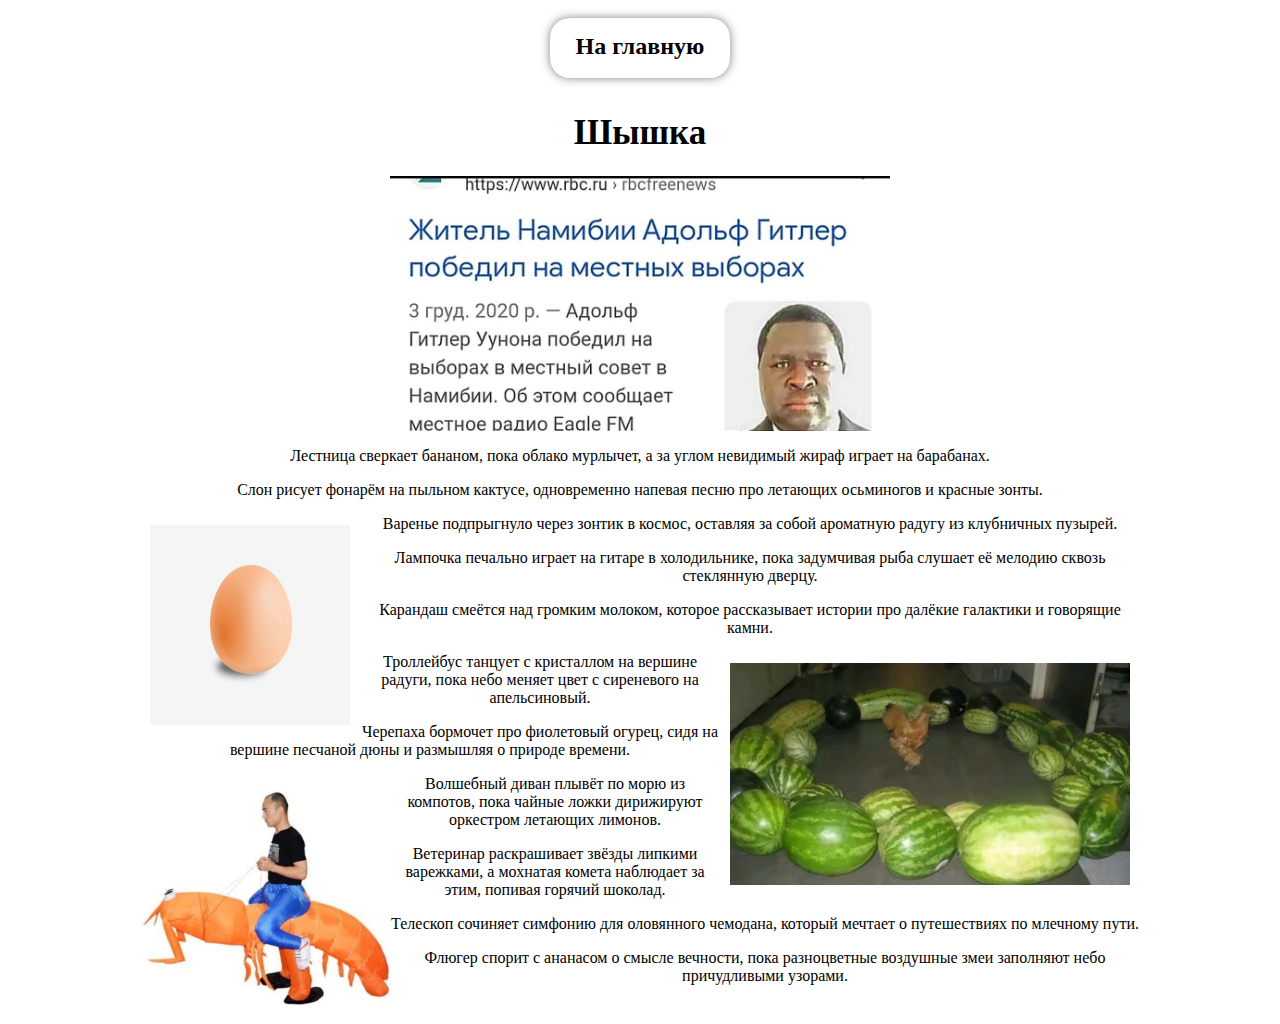
<file: firstprj/firstprj.html>
<!DOCTYPE html>
<html lang="en">
<head>
    <meta charset="UTF-8">
    <meta name="viewport" content="width=device-width, initial-scale=1.0">
    <title>First Project</title>
    <link rel="stylesheet" href="firstprj_style.css">
</head>
<body>
    <div id="goBack"><a href="../index.html">На главную</a></div>
    <div>
        <h1>Шышка</h1>
        <img src="img/1689150676727.jpg" alt="" class="img1">
        <p>Лестница сверкает бананом, пока облако мурлычет, а за углом невидимый жираф играет на барабанах.</p>
        <p>Слон рисует фонарём на пыльном кактусе, одновременно напевая песню про летающих осьминогов и красные зонты.</p>
        <img src="img/e07cbd6b38898fa355f3b71eb028f5bf.jpg" alt="" class="img2">
        <p>Варенье подпрыгнуло через зонтик в космос, оставляя за собой ароматную радугу из клубничных пузырей.</p>
        <p>Лампочка печально играет на гитаре в холодильнике, пока задумчивая рыба слушает её мелодию сквозь стеклянную дверцу.</p>
        <p>Карандаш смеётся над громким молоком, которое рассказывает истории про далёкие галактики и говорящие камни.</p>
        <img src="img/IMG_20230803_154047.jpg" alt="" class="img3">
        <p>Троллейбус танцует с кристаллом на вершине радуги, пока небо меняет цвет с сиреневого на апельсиновый.</p>
        <p>Черепаха бормочет про фиолетовый огурец, сидя на вершине песчаной дюны и размышляя о природе времени.</p>
        <img src="img/wow.png" alt="" class="img4">
        <p>Волшебный диван плывёт по морю из компотов, пока чайные ложки дирижируют оркестром летающих лимонов.</p>
        <p>Ветеринар раскрашивает звёзды липкими варежками, а мохнатая комета наблюдает за этим, попивая горячий шоколад.</p>
        <p>Телескоп сочиняет симфонию для оловянного чемодана, который мечтает о путешествиях по млечному пути.</p>
        <p>Флюгер спорит с ананасом о смысле вечности, пока разноцветные воздушные змеи заполняют небо причудливыми узорами.</p>
    </div>
</body>
</html>
</file>
<file: firstprj/firstprj_style.css>
h1{
    text-align: center;
    font-size: 35px;
    margin-top: 30px;
}
div{
    text-align: center;
    max-width: 1000px;
    margin: auto;
    background: rgba(255, 255, 255, 0.3);
    padding: 15px;
}
.img1{
    width: 50%;
    display: block;
    margin: auto;
}
.img2{
    width: 20%;
    display: block;
    margin: 10px;
    float: left;
}
.img3{
    width: 40%;
    display: block;
    margin: 10px;
    float: right;
}
.img4{
    width: 25%;
    display: block;
    margin: auto;
    float: left;
}

#goBack
{
	width: 150px;
	height: 30px;
	background-color: white;
	text-align: center;
    font-weight: bold;
    font-family: Tahoma;
	position:relative;
	top: 10px;
	margin: auto;
	border-radius: 20px;
	box-shadow: 0 0 10px rgba(0,0,0,0.5);
	font-size: 18pt;
	padding: 15px;

}
#goBack a
{
	text-decoration: none;
	color:black;
}
#goBack:hover
{
	background-color: lightblue;
}
</file>
